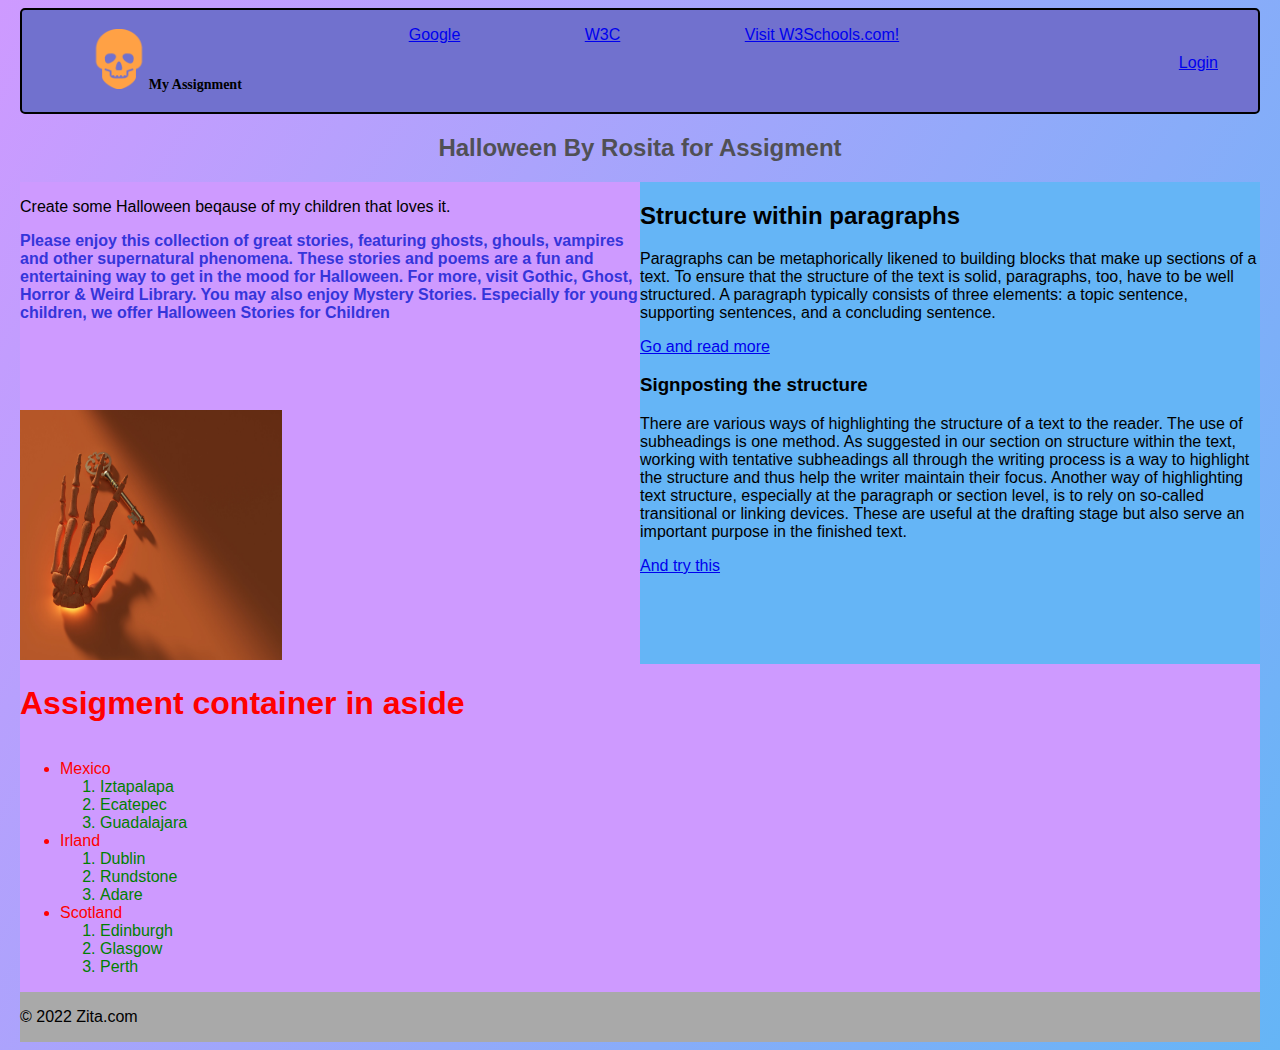
<file: index.html>
<!DOCTYPE html>
<html lang="en">

<head>
    <meta charset="UTF-8">
    <meta http-equiv="X-UA-Compatible" content="IE=edge">
    <meta name="viewport" content="width=device-width, initial-scale=1.0">
    <link rel="stylesheet" href="style.css">
    <!-- <link rel="stylesheet" href="gridStyle.css"> -->
    <title>Assignment 1</title>
</head>

<body>
    <header class="header">
        <h3 id="logo"><img class="resize" src="/Image/skull.png" />My Assignment</h3>
        <nav id="navbar">
            <ul>
                <a href="https://www.google.com/">Google</a>
                <a href="https://www.w3.org/">W3C</a>
                <a href="https://www.w3schools.com/">Visit W3Schools.com!</a>
            </ul>    
        </nav>
        <a id="login" href="login.html">Login</a>
    </header>

    <main>
        <h2 id="mainHead">Halloween By Rosita for Assigment</h2>
        <div id="artZone">
            <div id="section">
                <p>Create some Halloween beqause of my children that loves it.</p>
                <p class="parag2">Please enjoy this collection of great stories, featuring ghosts, ghouls, vampires and other supernatural phenomena.
                These stories and poems are a fun and entertaining way to get in the mood for Halloween. For more, visit Gothic, Ghost,
                Horror & Weird Library. You may also enjoy Mystery Stories. Especially for young children, we offer Halloween Stories
                for Children</p><br><br><br><br>
                <img src="Image/allison-saeng.jpg" alt="Image" style="width:262px;height:250px;">
            </div>
            <div id="article">
                <article>
                    <h2>Structure within paragraphs</h2>
                    <p>Paragraphs can be metaphorically likened to building blocks that make up sections of a text. To
                        ensure that the
                        structure of the text is solid, paragraphs, too, have to be well structured. A paragraph typically
                        consists of three
                        elements: a topic sentence, supporting sentences, and a concluding sentence.</p>
                    <a
                        href="https://www.awelu.lu.se/writing/writing-stage/structuring-the-text/structure-within-paragraphs/">Go
                        and read more</a>
                </article>

                <article>
                    <h3>Signposting the structure</h3>
                    <p>There are various ways of highlighting the structure of a text to the reader. The use of subheadings
                        is one method. As
                        suggested in our section on structure within the text, working with tentative subheadings all
                        through the writing
                        process is a way to highlight the structure and thus help the writer maintain their focus.

                        Another way of highlighting text structure, especially at the paragraph or section level, is to rely
                        on so-called
                        transitional or linking devices. These are useful at the drafting stage but also serve an important
                        purpose in the
                        finished text.</p>
                    <a href="https://www.awelu.lu.se/writing/writing-stage/structuring-the-text/signposting-the-structure/">And
                        try this</a>
                </article>
            </div>
        </div>
    </main>

    <aside id="aside">
        <h1>Assigment container in aside</h1>
        <ul>
            <li>Mexico
                <ol>
                    <li>Iztapalapa</li>
                    <li>Ecatepec</li>
                    <li>Guadalajara</li>
                </ol>
            </li>
            <li>Irland
                <ol>
                    <li>Dublin</li>
                    <li>Rundstone</li>
                    <li>Adare</li>
                </ol>
            </li>
            <li>Scotland
                <ol>
                    <li>Edinburgh</li>
                    <li>Glasgow</li>
                    <li>Perth</li>
                </ol>
            </li>
        </ul>
    </aside>

    <footer>
        <p id="footer">&copy; 2022 Zita.com</p>
    </footer>
</body>
</html>
</file>
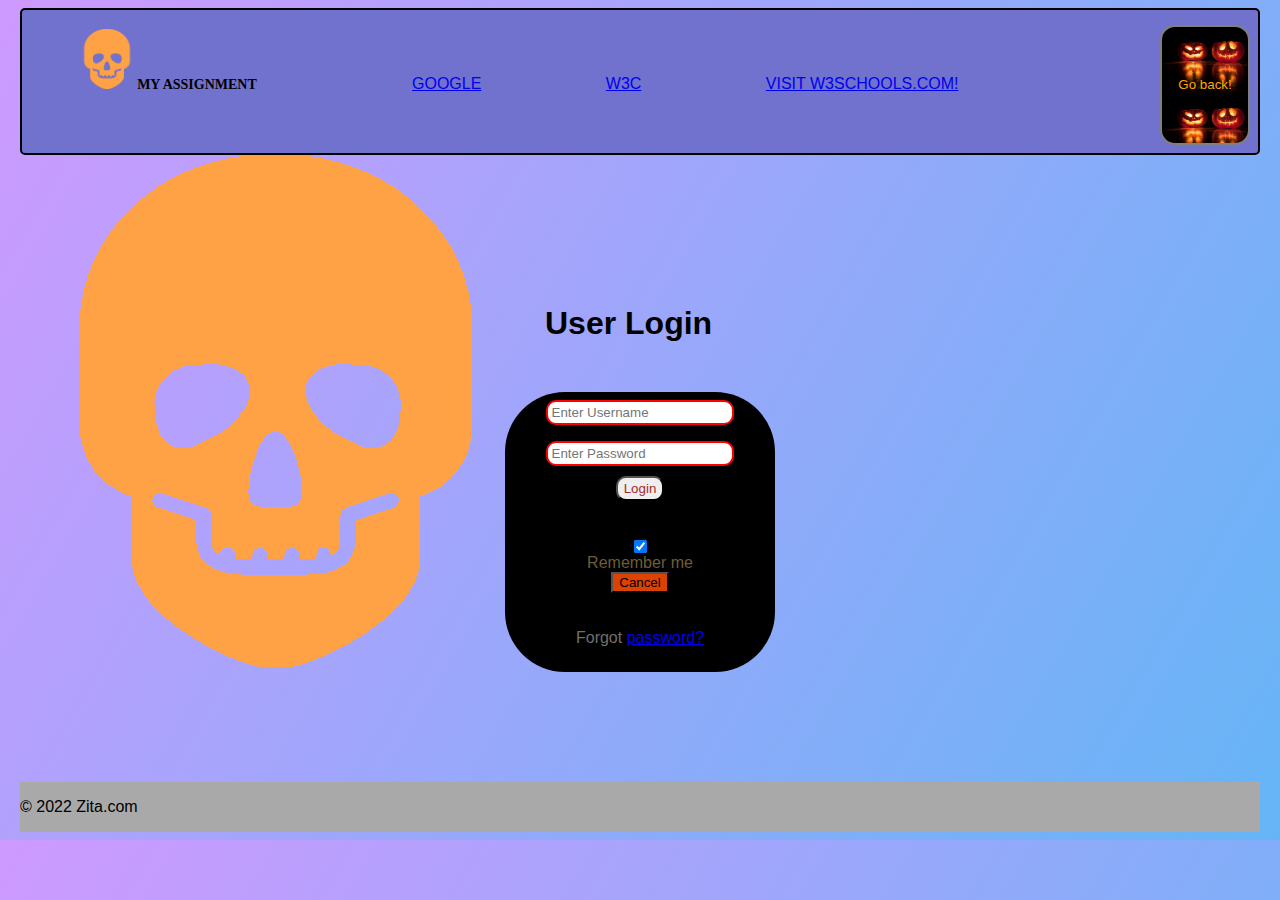
<file: Login.html>
<!DOCTYPE html>
<html lang="en">

<head>
    <meta charset="UTF-8">
    <meta http-equiv="X-UA-Compatible" content="IE=edge">
    <meta name="viewport" content="width=device-width, initial-scale=1.0">
    <link rel="stylesheet" href="style.css">
    <!-- <link rel="stylesheet" href="gridStyle.css"> -->
    <title>Login page</title>
</head>

<body>
    <div id="container">
        <header class="header">
            <h3 id="logo"><img class="resize" src="/Image/skull.png" />My Assignment</h3>
            <nav id="navbar">
                <ul>
                    <a href="https://www.google.com/">Google</a>
                    <a href="https://www.w3.org/">W3C</a>
                    <a href="https://www.w3schools.com/">Visit W3Schools.com!</a>
                </ul>
            </nav>
            <input type="button" value="Go back!" onclick="history.back()">
        </header>
 
        <section id="loginContainer" class="wrapContainer">
            <div class="containerLogin">
                <h1 class="mainLogin">User Login</h1>
                <form class="form">
                    <input type="text" placeholder="Enter Username" name="uname" required>
                    <input type="password" placeholder="Enter Password" name="psw" required>
                    <button type="submit">Login</button>
                    <br><br>
                    <input type="checkbox" checked="checked" name="remember"> Remember me
                    <button type="button" class="cancelbtn">Cancel</button>
                    <br><br>
                    <span class="psw">Forgot <a href="#">password?</a></span>
                </form>
            </div>
        </section>

        <footer>
            <p id="footer">&copy; 2022 Zita.com</p>
        </footer>
    </div>
</body>

</html>
</file>
<file: style.css>
*{
    font-family: Arial, Helvetica, sans-serif;
    box-sizing: border-box;   
}

body{
    background-image: linear-gradient(120deg, #ce9aff 0%, #65b5f6 100%);    
    margin-left: 20px;
    margin-right: 20px;
}

.header{
    display: flex;
    flex-flow: row wrap;
    margin: 0;
    justify-content: flex-end;
    background: rgb(113, 113, 206);
    border: 2px solid black;
    border-radius: 5px;
}

.resize {
    width: 60px;
    height: auto;
}
#navbar {
    flex: 3 0px;
    min-width: 20%;
    justify-content: space-between;
}
#logo {
    flex: 1;
    padding: 5px;
    text-align: center;
    font-size: 14px;
    font-family: cursive;
}

#navbar ul a{
    flex: 10%;
    padding: 30px;
    margin: 30px;
}

#login{
    align-self: flex-end;
    padding: 30px;
    margin: 10px;
}

main{
    display: flex;
    flex-flow: row wrap;
    margin: 0;
    justify-content: flex;
    border-radius: 5px;
}

#mainHead {
    flex: 3 0px;
    min-width: 20%;
    justify-content: space-between;
    text-align: center;
    color: rgb(80, 80, 85);
}

#artZone{
    display: flex;
    flex-flow: row;
    align-self: auto;
    justify-content: space-around;
}
#section {
    margin: 0 auto;
    flex: 1 1 100%;
    align-items: stretch;
    background-color: #ce9aff;
}

#section .parag2 {
    color: rgb(53, 53, 218);
    font-weight: bold;
}

#article {
    margin: 0 auto;
    flex: 1 1 100%;
    align-items: stretch;
    background-color: #65b5f6;
}

body #aside{
    display: flex;
    flex-flow: column;
    background-color: #ce9aff;
    color: red;
}

#aside ol {
    color: green;
}
footer{
    display: flex;
    background-color: darkgrey;
} 

/***************Login*************/

.container {
    display: flex;
    flex-flow: row wrap;
    margin: 0;
    justify-content: flex-end;
}

#container .header {
    margin: 0;
    align-items: baseline;
    text-transform: uppercase;
}

#div {
    flex: 3 0px;
    text-align: center;
    line-height: 75px;
    font-size: 30px;
}

.wrapContainer {
    display: flex;
    flex: 3 0px;
    justify-content: space-around;
    background-image: url('/Image/skull.png');
    background-repeat: no-repeat;
}

.containerLogin {
    margin: 100px;
}

.mainLogin {
    margin: 50px;
}

.form {
    display: flex;
    flex-direction: column;
    align-items: center;
    margin: 10px;
    height: 280px;
    width: 270px;
    color: rgb(110, 92, 52);
    background-color: black;
    border-radius: 60px;
}

input[type=text] {
    width: auto;
    border-radius: 10px;
}

input[type=password] {
    width: auto;
    border-radius: 10px;
}

input {
    border: 2px solid;
    margin: 0.5rem;
    padding: 0.2rem;
    transition: background-color 0.5s ease-out;
}

input:optional {
    border-color: gray;
}

input:required {
    border-color: black;
}

input:invalid {
    border-color: red;
}

button[type=submit] {
    margin: 2px;
    height: 25px;
    width: auto;
    border-radius: 10px;
    color: brown;
}

input[type=checkbox] {
    margin: 1px;
}

input[type=button] {
    display: flex;
    height: 120px;
    width: 90px;
    background-image: url('/Image/david.jpg');
    background-size: 100px;
    color: rgb(255, 166, 0);
    border-radius: 15px;
}

.cancelbtn {
    background-color: rgb(220, 66, 0);
}

.psw {
    color: #6f6f6d;
}
</file>
<file: gridStyle.css>
* {
    font-family: Arial, Helvetica, sans-serif;
}

body {
    width: 1024;
    margin-left: 20px;
    margin-right: 20px;
    display: grid;
    grid-template-areas: "header header header header header"
                         "main main main main aside"
                         "main main main main aside"
                         "footer footer footer footer footer";
    background-image: linear-gradient(120deg, #ffeb9a 50%, #f6f665 20%);
}

header {
    display: grid;
    grid-area: header;
    grid-template-areas: "logo navbar navbar navbar login";
    background-color: grey;
    border: 1px solid black;
    border-radius: 14px;
}

.resize {
    width: 60px;
    height: auto;
}

#logo {
    grid-area: logo;
    margin: 15px;
    padding: 10px;
    text-align: center;
    font-size: 14px;
    font-family: cursive;
}

#navbar {
    grid-area: navbar;
    margin: 0 8px;
    padding: 20px;
    text-align: center;
    font-size: 14px;
}

#login {
    grid-area: login;
    margin: 15px;
    padding: 10px;
    text-align: center;
    font-family: cursive;
    font-size: 16px;
}

#navbar ul a{
    margin: 0 3px;
    padding: 0 3px;
    text-align: center;
    justify-content: space-between;
}

main {
    display: grid;
    grid-area: main;
    grid-template-areas: "mainHead mainHead mainHead" "artZone section article";
    border-radius: 5px;
}

#mainHead {
    grid-area: mainHead;
    display: grid;
    grid-template-areas: "artZone artZone artZone";
    color: rgb(80, 80, 85);
}

#artZone {
  display: grid;
    grid-area: artZone;
    grid-template-areas: "section article article";
    margin: 0 0 0;
}

#section{
  margin: 0 10px;
    background-color: #f6f665;
}
#section .parag2{
  color: rgb(53, 53, 218);
  font-weight: bold;
}

#article{
  margin: 0 15px;
  align-items: center;
  background-color: #ffeb9a;
}

#aside {
    grid-area: aside;
    color: red;
}
#aside ol{
  color: green;
}

footer {
  display: grid;
    grid-area: footer;
    background-image: linear-gradient(120deg, white, #6f6f6d 50%, #454540 20%);
}

/***************Login*************/

.container{
    grid-area: wrapContainer;
    
}
#container .header{
  text-transform: uppercase;
}
#div{
    grid-area: loginContainer; 
}

.wrapContainer{
    display: grid;
    grid-template-areas: 'wrapContainer wrapContainer wrapContainer';
    background-image: url('/Image/skull.png');
    background-repeat: no-repeat;
    height: 100%;
    background-size:cover;
}

.containerLogin{
    display: grid;
    margin: 30%;
    grid-template-areas: 'mainLogin mainLogin mainLogin'
                         'form form form';
}

.mainLogin{
    grid-area: mainLogin;
    text-align: center;
}
.form{
    grid-area: form;
    margin: 20px 15px 25px;
    height: 190px;
    width: 250px;
    text-align: center;
    color:rgb(110, 92, 52);
    background-color: black;
    border-radius: 60px;
}

input[type=text]{
  width: auto;
  border-radius: 10px;
}
input[type=password]{
  width: auto;
  border-radius: 10px;
}
input {
  border: 2px solid;
  margin: 0.25rem;
  padding: 0.3rem;
  transition: background-color 0.5s ease-out;
}

input:optional {
  border-color: gray;
}

input:required {
  border-color: black;
}

input:invalid {
  border-color: red;
}
button[type=submit] {
  margin: 5px;
  height: 25px;
  width: auto;
  border-radius: 10px;
  color: brown;
}
input[type=checkbox] {
  margin: 1px;
}
input[type=button]{
  background-image: url('/Image/david.jpg');
  background-size: 90px;
  color: rgb(255, 166, 0);
  border-radius: 15px;
}
.cancelbtn{
    background-color: rgb(220, 66, 0);
}

.psw{
  color: #6f6f6d;
}
</file>
